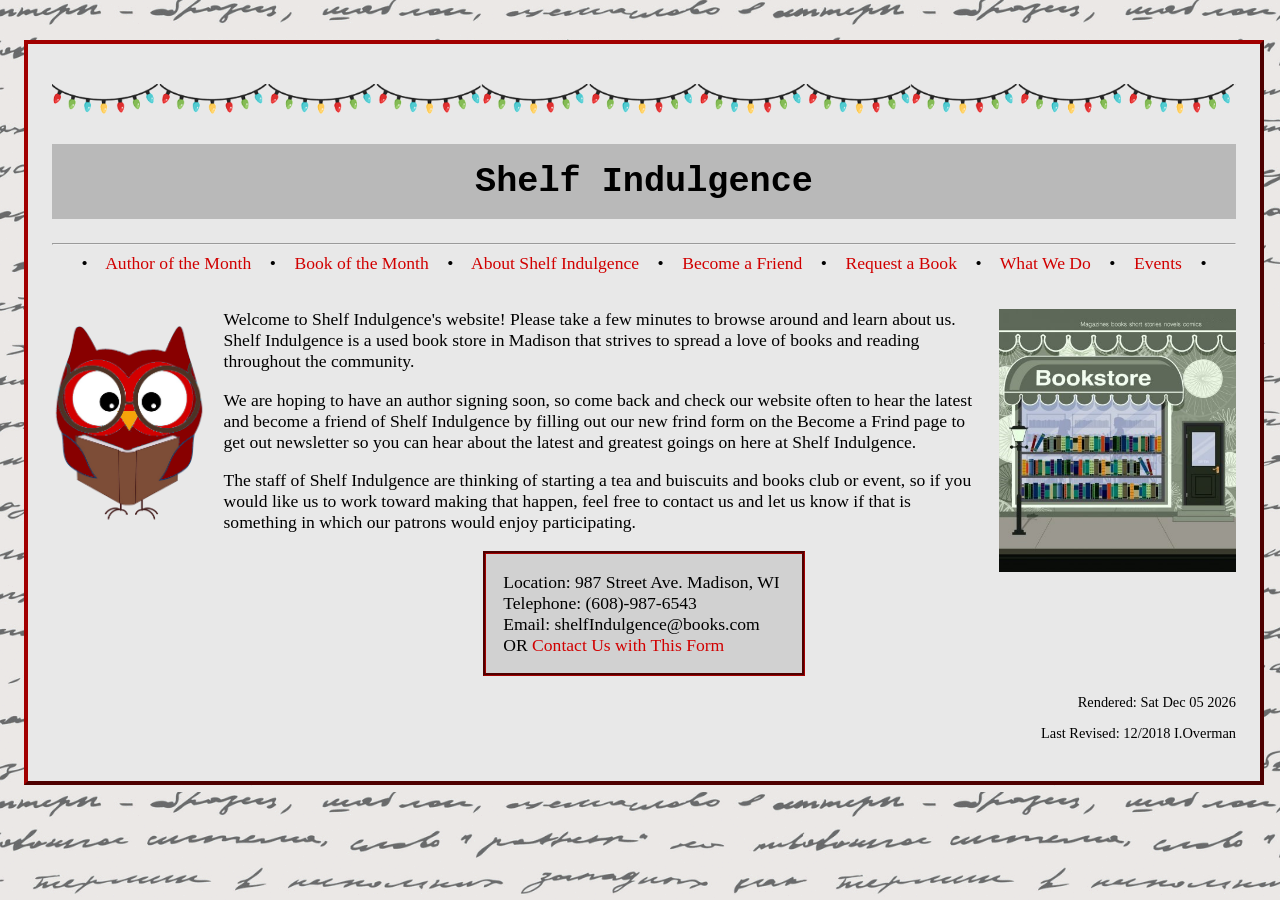
<file: project05Website/webPages/index.html>
<!DOCTYPE html>
<html>

<head>
 <!-- Author: Isabel Overman
 Date: 12/17/2018
 -->
 <title>Home Page</title>
 <meta charset="UTF-8" />
 <link href="../styleSheets/masterStyles.css"
       rel="stylesheet"
       type="text/css" />
 <link href="../styleSheets/index.css"
       rel="stylesheet"
       type="text/css" />
 <link href="../styleSheets/masterRWD.css"
       rel="stylesheet"
       type="text/css"  />

 <script src="../jsFiles/masterJavaScript.js"></script>

</head>

<body>

<div id="wrapper">
  <p id="topBanner">
    <script>displayTopBanner();</script>
  </p>

 <header>
    <h1>Shelf Indulgence</h1>
    <hr />
 </header>

 <section>

  <article id="navArticle">

    <nav id="topNav">
      <span class="lilSpace"></span>&bull;<span class="lilSpace"></span>
      <a href="featuredAuthor.html">Author of the Month</a>
      <span class="lilSpace"></span>&bull;<span class="lilSpace"></span>
      <a href="featuredBook.html">Book of the Month</a>
      <span class="lilSpace"></span>&bull;<span class="lilSpace"></span>
      <a href="about.html">About Shelf Indulgence</a>
      <span class="lilSpace"></span>&bull;<span class="lilSpace"></span>
      <a href="newFriend.html">Become a Friend</a>
      <span class="lilSpace"></span>&bull;<span class="lilSpace"></span>
      <a href="bookRequest.html">Request a Book</a>
      <span class="lilSpace"></span>&bull;<span class="lilSpace"></span>
      <a href="whatWeDo.html">What We Do</a>
      <span class="lilSpace"></span>&bull;<span class="lilSpace"></span>
      <a href="events.html">Events</a>
      <span class="lilSpace"></span>&bull;<span class="lilSpace"></span>
    </nav>
  </article>

  <img alt="blue owl with glasses reading"
       src="../images/redOwl.png"
       id="readingOwl">

  <img alt="drawn bookstore front"
       src="../images/bookstore.jpg"
       id="storeFront">

  <article id="welcomeParaph">
    <p>Welcome to Shelf Indulgence's website! Please take a few minutes to browse
    around and learn about us. Shelf Indulgence is a used book store in Madison
    that strives to spread a love of books and reading throughout the
    community.</p>
    <p>We are hoping to have an author signing soon, so come back and check our
    website often to hear the latest and become a friend of Shelf Indulgence by
    filling out our new frind form on the Become a Frind page to get out
    newsletter so you can hear about the latest and greatest goings on here at
    Shelf Indulgence.</p>
    <p>The staff of Shelf Indulgence are thinking of starting a tea and
    buiscuits and books club or event, so if you would like us to work toward
    making that happen, feel free to contact us and let us know if that is
    something in which our patrons would enjoy participating.</p>
  </article>


  <article id="contactInfo">
    Location: 987 Street Ave. Madison, WI<br />
    Telephone: (608)-987-6543<br />
    Email: shelfIndulgence@books.com<br />
    OR <a href="contactUs.html">Contact Us with This Form</a>
  </article>

 </section>

 <footer>
   <p class="revised">
     <script>dateRendered();</script>
   </p>
   <p class="revised">Last Revised: 12/2018 I.Overman</p>
 </footer>
</div>

</body>
</html>
</file>
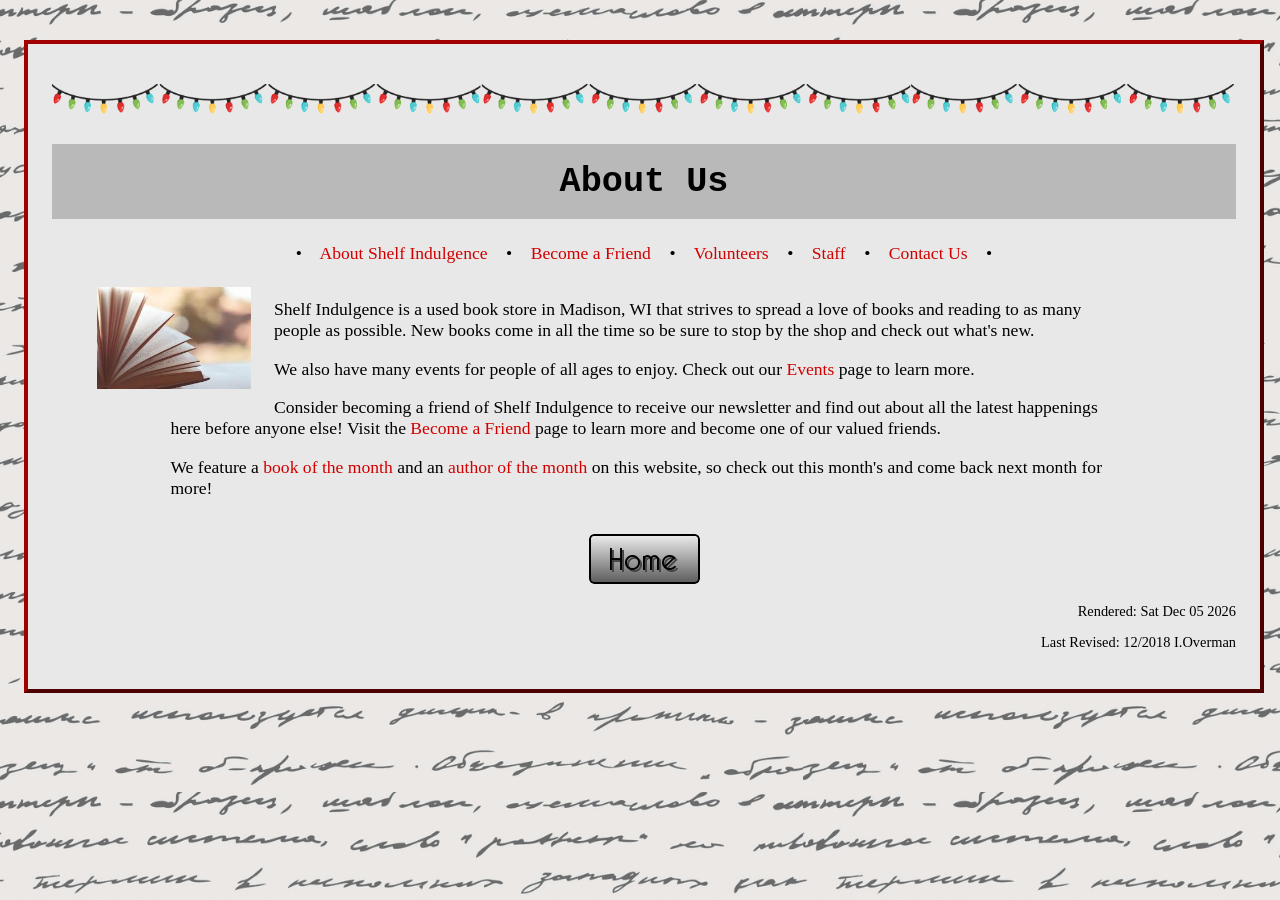
<file: project05Website/webPages/about.html>
<!DOCTYPE html>
<html>

<head>
 <!-- Author: Isabel Overman
 Date: 12/17/2018
 -->
 <title>About Us</title>
 <meta charset="UTF-8" />
 <link href="../styleSheets/masterStyles.css"
       rel="stylesheet"
       type="text/css" />
 <link href="../styleSheets/about.css"
       rel="stylesheet"
       type="text/css" />
 <link href="../styleSheets/masterRWD.css"
       rel="stylesheet"
       type="text/css"  />

 <script src="../jsFiles/masterJavaScript.js"></script>

</head>

<body>

<div id="wrapper">
  <p id="topBanner">
    <script>displayTopBanner();</script>
  </p>

 <header>
    <h1>About Us</h1>
 </header>

 <section>

  <article>
    <nav id="topNav">
      <span class="lilSpace"></span>&bull;<span class="lilSpace"></span>
      <a href="about.html">About Shelf Indulgence</a>
      <span class="lilSpace"></span>&bull;<span class="lilSpace"></span>
      <a href="newFriend.html">Become a Friend</a>
      <span class="lilSpace"></span>&bull;<span class="lilSpace"></span>
      <a href="volunteers.html">Volunteers</a>
      <span class="lilSpace"></span>&bull;<span class="lilSpace"></span>
      <a href="staff.html">Staff</a>
      <span class="lilSpace"></span>&bull;<span class="lilSpace"></span>
      <a href="contactUs.html">Contact Us</a>
      <span class="lilSpace"></span>&bull;<span class="lilSpace"></span>
    </nav>
  </article>

  <figure>
    <img alt="image of open book"
         src="../images/openBook.jpg">
  </figure>

  <article id="aboutParaph">
    <p>
    Shelf Indulgence is a used book store in Madison, WI that strives to spread
    a love of books and reading to as many people as possible. New books come in
    all the time so be sure to stop by the shop and check out what's new.
    </p>
    <p>
    We also have many events for people of all ages to enjoy. Check out our
    <a href="events.html" title="Go to Events Page">Events</a> page to learn
    more.
    </p>
    <p>
    Consider becoming a friend of Shelf Indulgence to receive our
    newsletter and find out about all the latest happenings here before anyone
    else! Visit the <a href="newFriend.html" title="Go to Become a Friend Page">
    Become a Friend</a> page to learn more and become one of our valued friends.
    </p>
    <p>
    We feature a <a href="featuredBook.html" title="Go to Book of the Month">book
    of the month</a> and an
    <a href="featuredAuthor.html" title="Go to Author of the Month">author of the
    month</a> on this website, so check out this month's and come back next
    month for more!
    </p>
  </article>

 </section>

 <footer>
   <a href="index.html">
     <img alt="black and white home button"
          src="../images/button_home.png"
          onmouseover="this.src='../images/button_home_shadow.png'"
          onmouseout="this.src='../images/button_home.png'" />
   </a>

   <p class="revised">
     <script>dateRendered();</script>
   </p>
   <p class="revised">Last Revised: 12/2018 I.Overman</p>
 </footer>
</div>

</body>
</html>
</file>
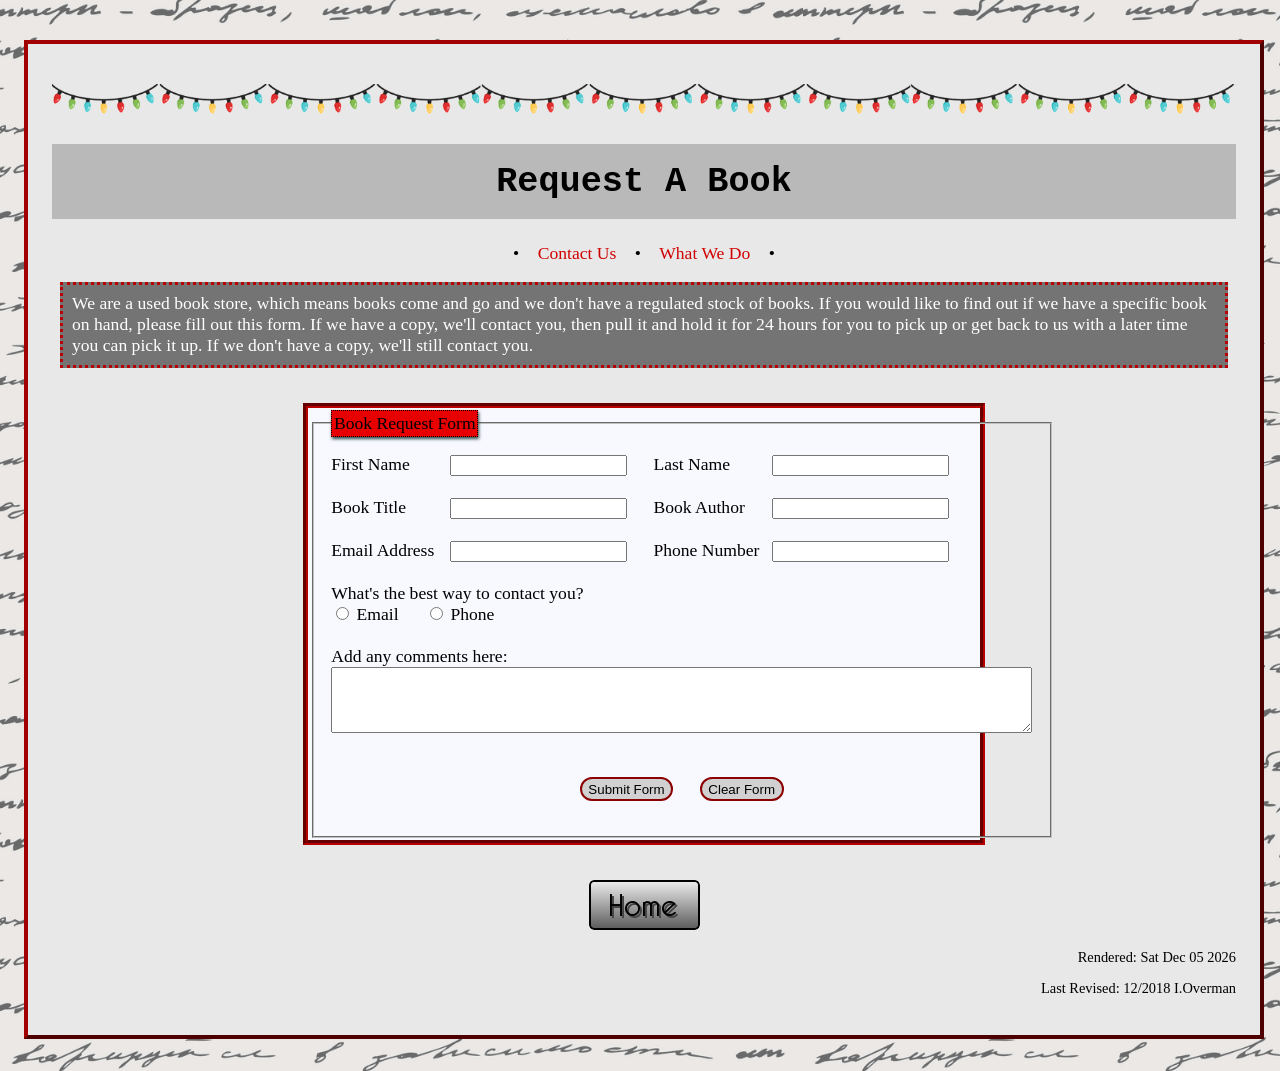
<file: project05Website/webPages/bookRequest.html>
<!DOCTYPE html>
<html>

<head>
 <!-- Author: Isabel Overman
Date: 12/17/2018
 -->
 <title>Request A Book</title>
 <meta charset="UTF-8" />
 <link href="../styleSheets/masterStyles.css"
       rel="stylesheet"
       type="text/css" />
 <link href="../styleSheets/bookRequest.css"
       rel="stylesheet"
       type="text/css" />
 <link href="../styleSheets/masterRWD.css"
       rel="stylesheet"
       type="text/css"  />

 <script src="../jsFiles/masterJavaScript.js"></script>

</head>

<body>

<div id="wrapper">
  <p id="topBanner">
    <script>displayTopBanner();</script>
  </p>

 <header>
    <h1>Request A Book</h1>
 </header>

 <section>

  <article>

    <nav id="topNav">
      <span class="lilSpace"></span>&bull;<span class="lilSpace"></span>
      <a href="contactUs.html">Contact Us</a>
      <span class="lilSpace"></span>&bull;<span class="lilSpace"></span>
      <a href="whatWeDo.html">What We Do</a>
      <span class="lilSpace"></span>&bull;<span class="lilSpace"></span>
    </nav>
  </article>

  <article id="instructions">
    We are a used book store, which means books come and go and we don't have a
    regulated stock of books. If you would like to find out if we have a
    specific book on hand, please fill out this form. If we have a copy, we'll
    contact you, then pull it and hold it for 24 hours for you to pick up or get
    back to us with a later time you can pick it up. If we don't have a copy,
    we'll still contact you.
  </article>

  <article>
      <!--FORM STARTS HERE -->
      <form action="http://itins3.madisoncollege.edu/echo.php"
            method="post"
            name="contactUsForm"
            id="contactUsForm">
      <fieldset>
        <legend>Book Request Form</legend>
        <!--FIRST NAME -->
        <label for="firstName" class="setWidth">First Name</label>
        <input type="text" name="firstName" id="firstName"
               required="required" />
        &emsp;
        <!--LAST NAME -->
        <label for="lastName" class="setWidth">Last Name</label>
        <input type="text" name="lastName" id="lastName"
               required="required" />
        <br /><br />
        <!--BOOK TITLE -->
        <label for="bookTitle" class="setWidth">Book Title</label>
        <input type="text" name="bookTitle" id="bookTitle"
               required="required" />
        &emsp;
        <!--BOOK AUTHOR -->
        <label for="bookAuthor" class="setWidth">Book Author</label>
        <input type="text" name="bookAuthor" id="bookAuthor"
               required="required" />
        <br /><br />
        <!--EMAIL -->
        <label for="emailAddress" class="setWidth">Email Address</label>
        <input type="text" name="emailAddress" id="emailAddress">
        &emsp;
        <!--PHONE -->
        <label for="phoneNumber" class="setWidth">Phone Number</label>
        <input type="text" name="phoneNumber" id="phoneNumber"
               required="required" />
        <br /><br />
        <!--BEST WAY TO CONTACT YOU -->
        <label for="bestContact">What's the best way to contact you?</label>
        <br />
        <input type="radio" name="bestContact" value="email"
               id="bestContactEmail" required="required" />
        <label for="bestContactEmail" id="bestContactEmail">Email</label>
        &emsp;
        <input type="radio" name="bestContact" value="phone"
               id="bestContactPhone"required="required" />
        <label for="bestContactPhone" id="bestContactPhone">Phone</label>
        <br /><br />
        <!--COMMENT BOX -->
        <label for="commentBox">Add any comments here:</label>
        <br />
        <textarea name="commentBox" id="commentBox" rows="4" cols="85"
                  maxlength="1500"></textarea>
        <br /><br />
        <!--SUBMIT BUTTONS -->
        <p id="buttonsParaph">
          <input type="submit" value="Submit Form" class="submitButton" />
          &nbsp;&nbsp;&nbsp;&nbsp;
          <input type="reset" value="Clear Form" class="submitButton" />
        </p>
      </fieldset>
    </form>
    <!--END OF FORM -->

  </article>

 </section>

 <footer>
   <a href="index.html">
     <img alt="black and white home button"
          src="../images/button_home.png"
          onmouseover="this.src='../images/button_home_shadow.png'"
          onmouseout="this.src='../images/button_home.png'" /></a>

   <p class="revised">
     <script>dateRendered();</script>
   </p>
   <p class="revised">Last Revised: 12/2018 I.Overman</p>
 </footer>
</div>

</body>
</html>
</file>
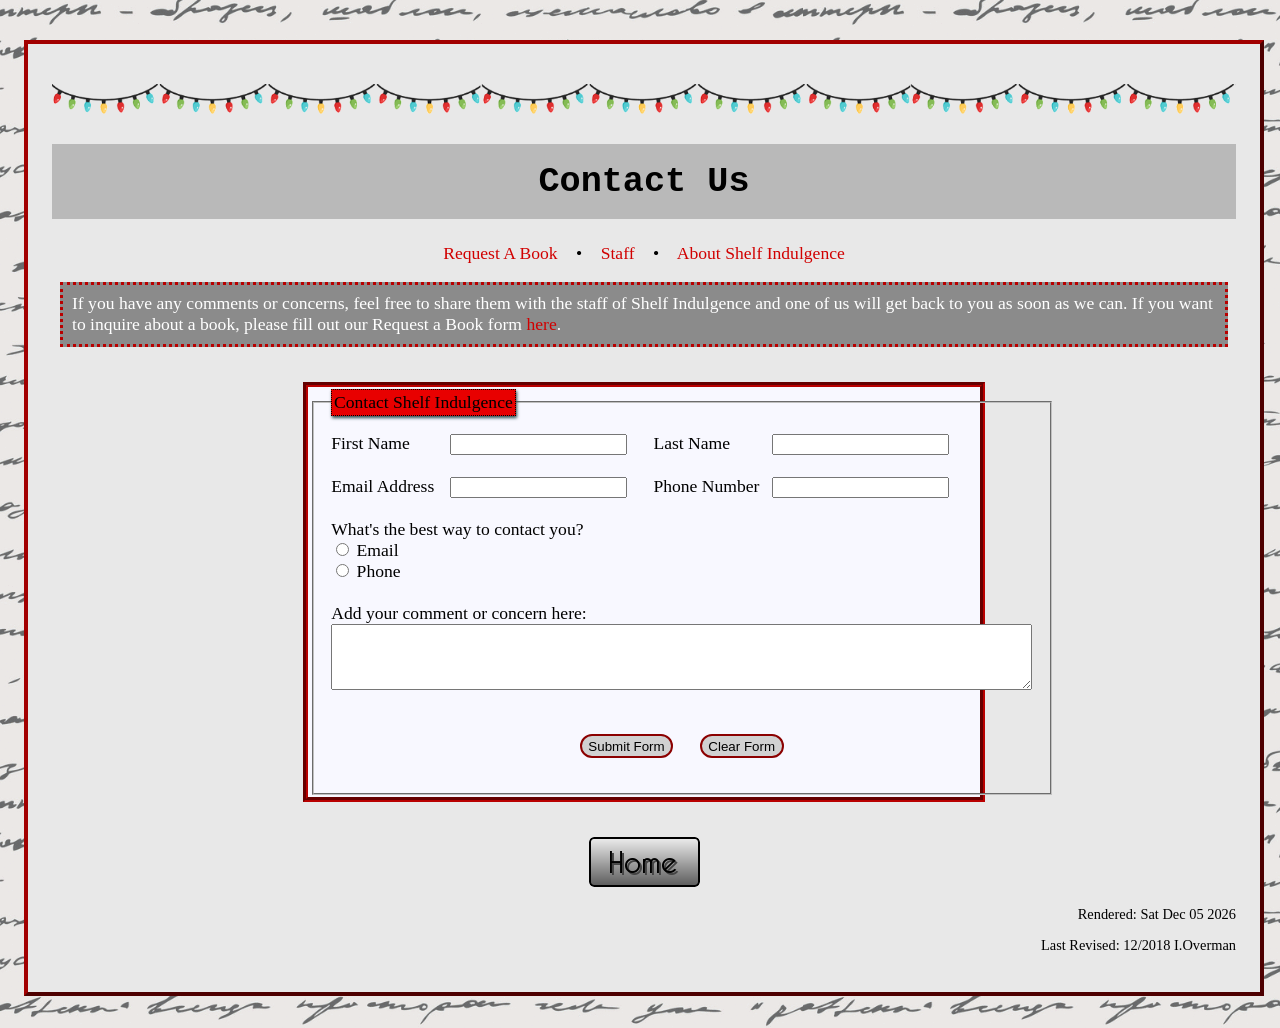
<file: project05Website/webPages/contactUs.html>
<!DOCTYPE html>
<html>

<head>
 <!-- Author: Isabel Overman
 Date: 12/13/2018
 -->
 <title>Contact Us</title>
 <meta charset="UTF-8" />
 <link href="../styleSheets/masterStyles.css"
       rel="stylesheet"
       type="text/css" />
 <link href="../styleSheets/contactUs.css"
       rel="stylesheet"
       type="text/css" />
 <link href="../styleSheets/masterRWD.css"
       rel="stylesheet"
       type="text/css"  />

 <script src="../jsFiles/masterJavaScript.js"></script>

</head>

<body>

<div id="wrapper">
  <p id="topBanner">
    <script>displayTopBanner();</script>
  </p>

 <header>
    <h1>Contact Us</h1>
 </header>

 <section>

  <article>

    <nav id="topNav">
      <a href="bookRequest.html">Request A Book</a>
      <span class="lilSpace"></span>&bull;<span class="lilSpace"></span>
      <a href="staff.html">Staff</a>
      <span class="lilSpace"></span>&bull;<span class="lilSpace"></span>
      <a href="about.html">About Shelf Indulgence</a>
    </nav>
  </article>

  <article id="instructions">
    If you have any comments or concerns, feel free to share them with the staff
    of Shelf Indulgence and one of us will get back to you as soon as we can. If
    you want to inquire about a book, please fill out our Request a Book form
    <a href="bookRequest.html" title="Go to Book Request Form">here</a>.
  </article>

  <article>
    <!--FORM STARTS HERE -->
      <form action="http://itins3.madisoncollege.edu/echo.php"
            method="post"
            name="contactUsForm"
            id="contactUsForm">
      <fieldset>
        <legend>Contact Shelf Indulgence</legend>
        <!--FIRST NAME -->
        <label for="firstName" class="setWidth">First Name</label>
        <input type="text" name="firstName" id="firstName" required="required" />
        &emsp;
        <!--LAST NAME -->
        <label for="lastName" class="setWidth">Last Name</label>
        <input type="text" name="lastName" id="lastName" required="required" />
        <br /><br />
        <!--EMAIL -->
        <label for="emailAddress" class="setWidth">Email Address</label>
        <input type="text" name="emailAddress" id="emailAddress" required="required" />
        &emsp;
        <!--PHONE -->
        <label for="phoneNumber" class="setWidth">Phone Number</label>
        <input type="text" name="phoneNumber" id="phoneNumber" required="required" />
        <br /><br />
        <!--BEST WAY TO CONTACT YOU -->
        <label for="bestContact">What's the best way to contact you?</label>
        <br />
        <input type="radio" name="bestContact" value="email"
               id="bestContactEmail" required="required" />
        <label for="bestContactEmail" id="bestContactEmail">Email</label>
        <span class="fullText">&emsp;</span><span class="shortText"><br /></span>
        <input type="radio" name="bestContact" value="phone"
               id="bestContactPhone" required="required" />
        <label for="bestContactPhone" id="bestContactPhone">Phone</label>
        <br /><br />
        <!--COMMENT BOX -->
        <label for="commentBox">Add your comment or concern here:</label>
        <br />
        <textarea name="commentBox" id="commentBox" rows="4" cols="85"
                  maxlength="1500"></textarea>
        <br /><br />
        <!--SUBMIT BUTTONS -->
        <p id="buttonsParaph">
          <input type="submit" value="Submit Form" class="submitButton" />
          &nbsp;&nbsp;&nbsp;&nbsp;
          <input type="reset" value="Clear Form" class="submitButton" />
        </p>
      </fieldset>
    </form>
    <!--END OF FORM -->
  </article>

 </section>

 <footer>
   <a href="index.html">
     <img alt="black and white home button"
          src="../images/button_home.png"
          class="buttonClass"
          onmouseover="this.src='../images/button_home_shadow.png'"
          onmouseout="this.src='../images/button_home.png'" /></a>

   <p class="revised">
     <script>dateRendered();</script>
   </p>
   <p class="revised">Last Revised: 12/2018 I.Overman</p>
 </footer>
</div>

</body>
</html>
</file>
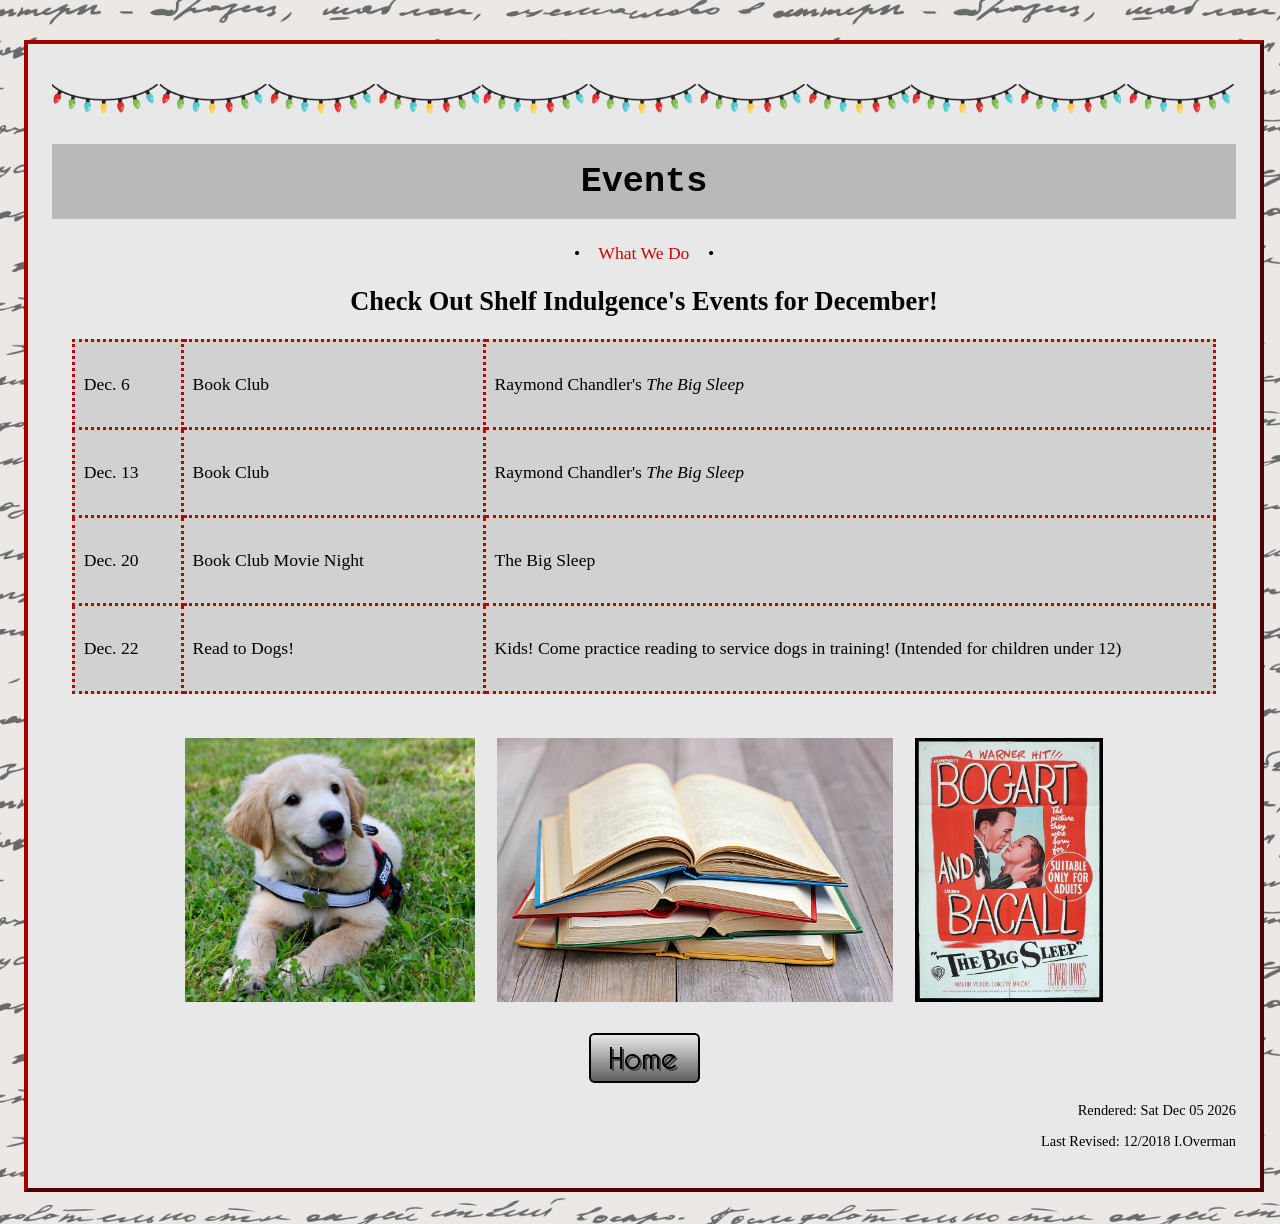
<file: project05Website/webPages/events.html>
<!DOCTYPE html>
<html>

<head>
 <!-- Author: Isabel Overman
 Date: 12/12/2018
 -->
 <title>Events</title>
 <meta charset="UTF-8" />
 <link href="../styleSheets/masterStyles.css"
       rel="stylesheet"
       type="text/css" />
 <link href="../styleSheets/events.css"
       rel="stylesheet"
       type="text/css" />
 <link href="../styleSheets/masterRWD.css"
       rel="stylesheet"
       type="text/css"  />

 <script src="../jsFiles/masterJavaScript.js"></script>

</head>

<body>

<div id="wrapper">
  <p id="topBanner">
    <script>displayTopBanner();</script>
  </p>

 <header>
    <h1>Events</h1>
 </header>

 <section>

  <article id="bottomNav">
    <span class="lilSpace"></span>&bull;<span class="lilSpace"></span>
    <a href="whatWeDo.html">What We Do</a>
    <span class="lilSpace"></span>&bull;<span class="lilSpace"></span>
  </article>

  <h2>Check Out Shelf Indulgence's Events for December!</h2>

  <article>
    <table>
      <tr id="row1" class="row">
        <td id="cell1">Dec. 6</td>
        <td id="cell2">Book Club</td>
        <td id="cell3">Raymond Chandler's <i>The Big Sleep</i></td>
      </tr>

      <tr id="row2" class="row">
        <td>Dec. 13</td>
        <td>Book Club</td>
        <td>Raymond Chandler's <i>The Big Sleep</i></td>
      </tr>

      <tr id="row3" class="row">
        <td>Dec. 20</td>
        <td>Book Club Movie Night</td>
        <td>The Big Sleep</td>
      </tr>

      <tr class="row">
        <td>Dec. 22</td>
        <td>Read to Dogs!</td>
        <td>
          Kids! Come practice reading to service dogs in training! (Intended
          for children under 12)
        </td>
      </tr>
    </table>
  </article>

  <figure>
    <img alt="image of service dog in training"
         src="../images/trainingDog.jpg" />
    <img alt="stack of open books"
         src="../images/stackOfOpenBooks.jpg" />
    <img alt="The Big Sleep movie poster"
         src="../images/theBigSleepPoster.jpg" />
  </figure>



 </section>

 <footer>
   <a href="index.html">
     <img alt="black and white home button"
          src="../images/button_home.png"
          onmouseover="this.src='../images/button_home_shadow.png'"
          onmouseout="this.src='../images/button_home.png'" /></a>

   <p class="revised">
     <script>dateRendered();</script>
   </p>
   <p class="revised">Last Revised: 12/2018 I.Overman</p>
 </footer>
</div>

</body>
</html>
</file>
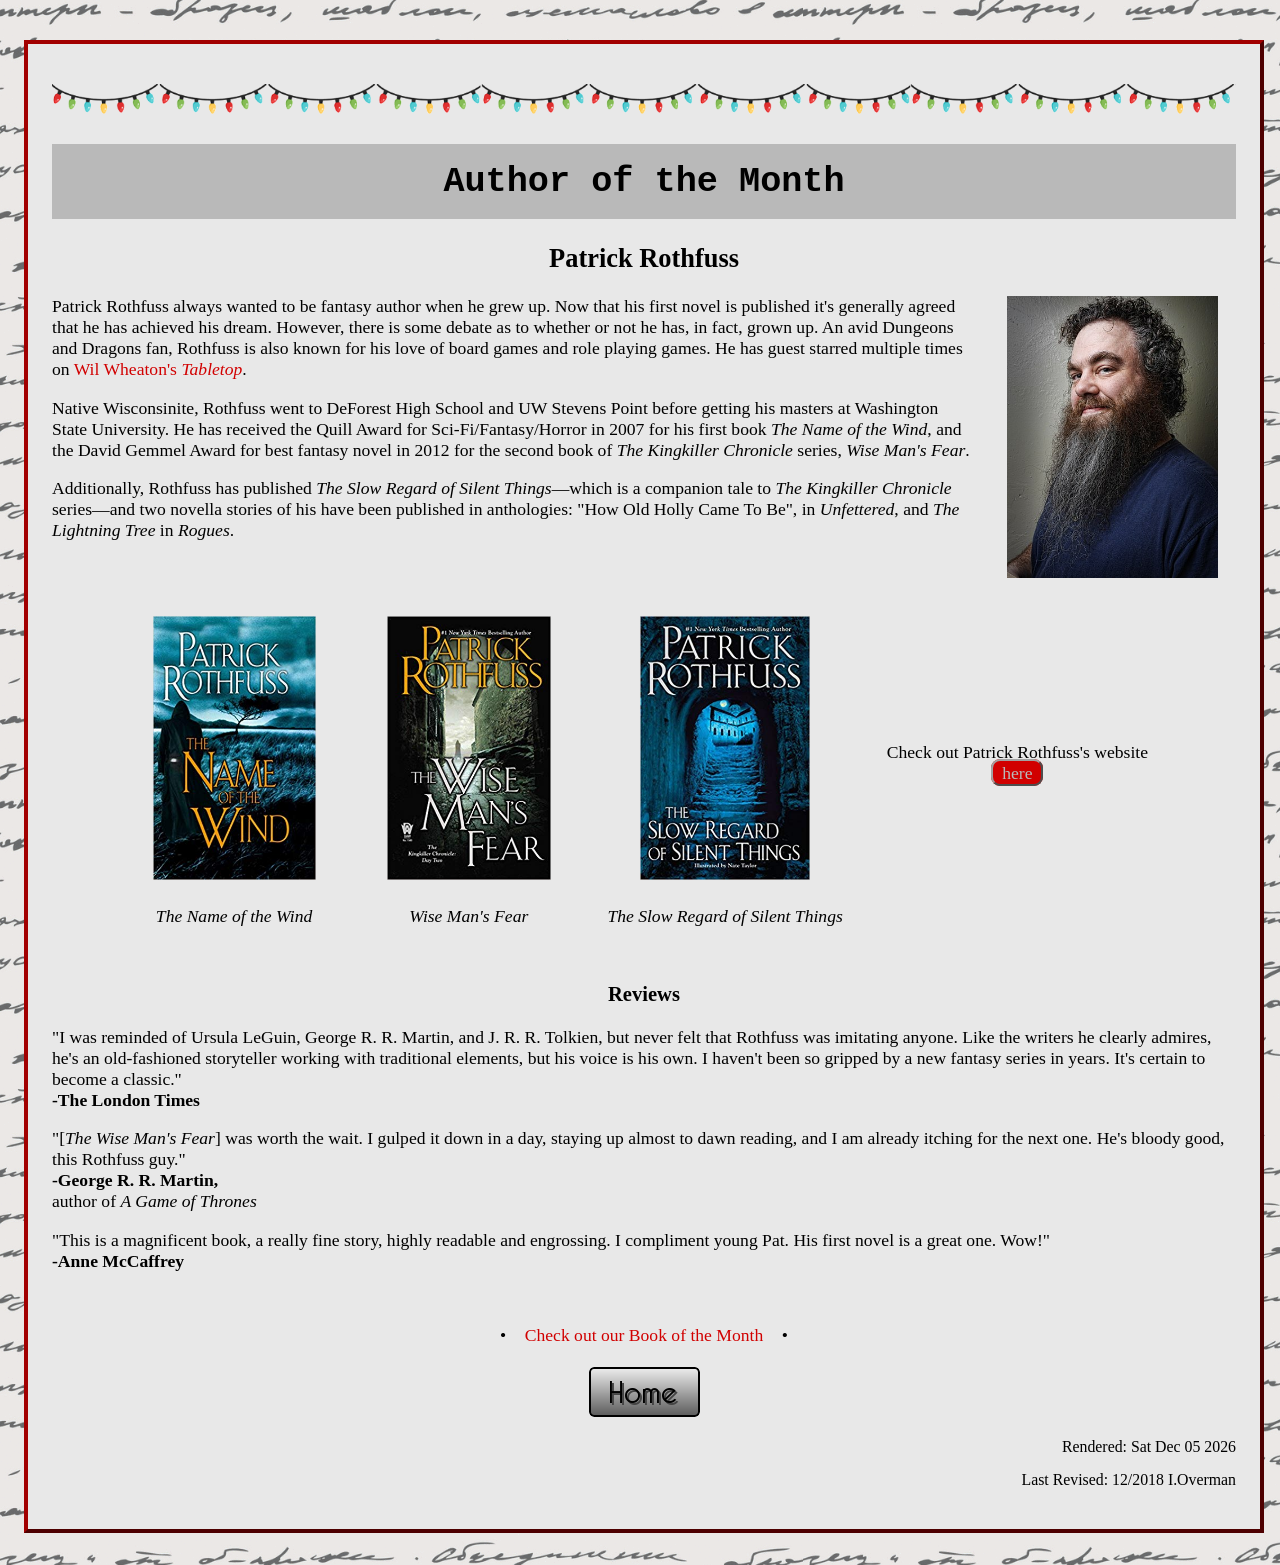
<file: project05Website/webPages/featuredAuthor.html>
<!DOCTYPE html>
<html>

<head>
 <!-- Author: Isabel Overman
 Date: 12/17/2018
 -->
 <title>Featured Author</title>
 <meta charset="UTF-8" />
 <link href="../styleSheets/masterStyles.css"
       rel="stylesheet"
       type="text/css" />
 <link href="../styleSheets/featuredAuthor.css"
       rel="stylesheet"
       type="text/css" />
 <link href="../styleSheets/masterRWD.css"
       rel="stylesheet"
       type="text/css"  />

 <script src="../jsFiles/masterJavaScript.js"></script>

</head>

<body>

<div id="wrapper">
  <p id="topBanner">
    <script>displayTopBanner();</script>
  </p>

 <header>
    <h1>Author of the Month</h1>
 </header>

 <section>
  <h2>Patrick Rothfuss</h2>

  <article>
    <img alt="author Patrick Rothfuss"
         src="../images/patrickRothfuss.jpg"
         id="authorImage" />
    <p id="authorBio">
      Patrick Rothfuss always wanted to be fantasy author when he grew up.
      Now that his first novel is published it's generally agreed that he has
      achieved his dream. However, there is some debate as to whether or not
      he has, in fact, grown up. An avid Dungeons and Dragons fan, Rothfuss is
      also known for his love of board games and role playing games. He has guest
      starred multiple times on
      <a href="https://www.youtube.com/playlist?list=PL7atuZxmT956cWFGxqSyRdn6GWhBxiAwE"
         target="elsewhere">Wil Wheaton's <i>Tabletop</i></a>.
    </p>
    <p>
      Native Wisconsinite, Rothfuss went to DeForest High School and UW Stevens
      Point before getting his masters at Washington State University. He has
      received the Quill Award for Sci-Fi/Fantasy/Horror in 2007 for his first
      book <i>The Name of the Wind</i>, and the David Gemmel Award for
      best fantasy novel in 2012 for the second book of <i>The Kingkiller
      Chronicle</i> series, <i>Wise Man's Fear</i>.
    </p>
    <p>
      Additionally, Rothfuss has published <i>The Slow Regard of Silent
      Things</i>&mdash;which is a companion tale to <i>The Kingkiller Chronicle</i>
      series&mdash;and two novella stories of his have been published in
      anthologies: "How Old Holly Came To Be", in <i>Unfettered</i>, and
      <i>The Lightning Tree</i> in <i>Rogues</i>.
    </p>
  </article>

  <table id="booksTable">
    <tr>
      <td>
        <img alt="cover of The Name of the Wind"
             src="../images/nameOfTheWind.jpg"
             id="nameOfTheWindImage" />
      </td>
      <td>
        <img alt="cover of Wise Man's Fear"
             src="../images/wiseMansFear.jpg"
             id="wiseMansFearImage" />
      </td>
      <td>
        <img alt="cover of The Slow Regard of Silent Things"
             src="../images/slowRegardOfSilentThings.jpg"
             id="slowRegardImage" />
      </td>
      <td rowspan="2">
        <p id="extraLinks">
          Check out Patrick Rothfuss's website<br />
          <a href="https://www.patrickrothfuss.com/content/index.asp"
             target="something"
             title="Go To Partrick Rothfuss's Website"
             id="authorWebsite">here</a>
        </p>
      </td>
    </tr>

    <tr>
      <td>
         <figcaption id="windFigcaption">
           <i>The Name of the Wind</i>
         </figcaption>
      </td>
      <td>
         <figcaption id="fearFigcaption">
           <i>Wise Man's Fear</i>
         </figcaption>
      </td>
      <td>
         <figcaption id="silentFigCaption">
           <i>The Slow Regard of Silent Things</i>
         </figcaption>
      </td>
    </tr>
  </table>

  <article id="reviews">
    <h3>Reviews</h3>
    <p>
      "I was reminded of Ursula LeGuin, George R. R. Martin, and J. R. R.
      Tolkien, but never felt that Rothfuss was imitating anyone. Like the
      writers he clearly admires, he's an old-fashioned storyteller working with
      traditional elements, but his voice is his own. I haven't been so gripped
      by a new fantasy series in years. It's certain to become a classic."
      <br /><b>-The London Times</b>
    </p>
    <p>
      "[<i>The Wise Man's Fear</i>] was worth the wait. I gulped it down in a day,
      staying up almost to dawn reading, and I am already itching for the next
      one. He's bloody good, this Rothfuss guy."
      <br /><b>-George R. R. Martin,</b>
      <br />author of <i>A Game of Thrones</i>
    </p>
    <p>
      "This is a magnificent book, a really fine story, highly readable and
      engrossing. I compliment young Pat. His first novel is a great one. Wow!"
      <br /><b>-Anne McCaffrey</b>
    </p>
  </article>
 </section>

 <footer>
  <span class="lilSpace"></span>&bull;<span class="lilSpace"></span>
  <a href="featuredBook.html">Check out our Book of the Month</a>
  <span class="lilSpace"></span>&bull;<span class="lilSpace"></span>
  <br /><br />
   <a href="index.html" id="homebutton">
     <img alt="black and white home button"
          src="../images/button_home.png"
          class="buttonClass"
          onmouseover="this.src='../images/button_home_shadow.png'"
          onmouseout="this.src='../images/button_home.png'" /></a>

   <p class="revised">
     <script>dateRendered();</script>
   </p>
   <p class="revised">Last Revised: 12/2018 I.Overman</p>
 </footer>
</div>

</body>
</html>
</file>
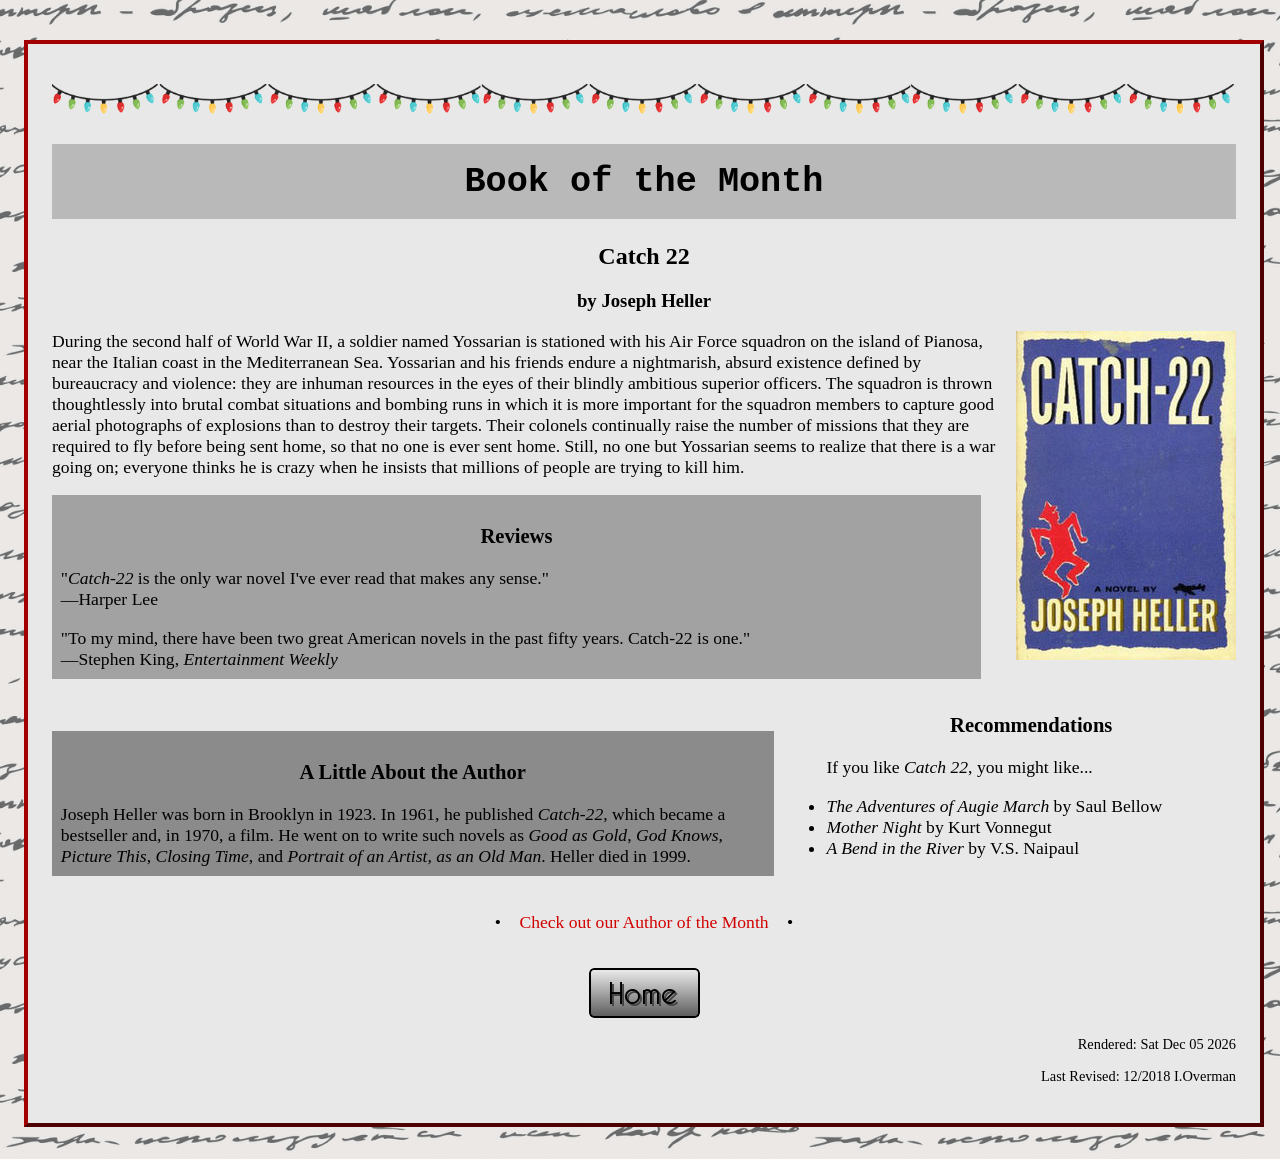
<file: project05Website/webPages/featuredBook.html>
<!DOCTYPE html>
<html>

<head>
 <!-- Author: Isabel Overman
 Date: 12/12/2018
 -->
 <title>Featured Book</title>
 <meta charset="UTF-8" />
 <link href="../styleSheets/masterStyles.css"
       rel="stylesheet"
       type="text/css" />
 <link href="../styleSheets/featuredBook.css"
       rel="stylesheet"
       type="text/css" />
 <link href="../styleSheets/masterRWD.css"
       rel="stylesheet"
       type="text/css"  />

 <script src="../jsFiles/masterJavaScript.js"></script>

</head>

<body>

<div id="wrapper">
  <p id="topBanner">
    <script>displayTopBanner();</script>
  </p>

 <header>
    <h1>Book of the Month</h1>
    <h2>Catch 22</h2>
    <h3>by Joseph Heller</h3>
 </header>

 <section>
  <img alt="cover of Catch 22"
       src="../images/catch22.jpg"
       id="bookCover" />

  <article id="summary">
    During the second half of World War II, a soldier named Yossarian is
    stationed with his Air Force squadron on the island of Pianosa, near the
    Italian coast in the Mediterranean Sea. Yossarian and his friends endure a
    nightmarish, absurd existence defined by bureaucracy and violence: they are
    inhuman resources in the eyes of their blindly ambitious superior officers.
    The squadron is thrown thoughtlessly into brutal combat situations and
    bombing runs in which it is more important for the squadron members to
    capture good aerial photographs of explosions than to destroy their targets.
    Their colonels continually raise the number of missions that they are
    required to fly before being sent home, so that no one is ever sent home.
    Still, no one but Yossarian seems to realize that there is a war going on;
    everyone thinks he is crazy when he insists that millions of people are
    trying to kill him.
  </article>

  <article id="reviews">
    <h3>Reviews</h3>

    <p>
      "<i>Catch-22</i> is the only war novel I've ever read that makes any sense."
      <br />&mdash;Harper Lee
    </p>
      "To my mind, there have been two great American novels in the past fifty
      years. Catch-22 is one."
      <br />&mdash;Stephen King, <i>Entertainment Weekly</i>
  </article>

  <article id="aboutAuthor">
    <h3>A Little About the Author</h3>

    Joseph Heller was born in Brooklyn in 1923. In 1961, he published <i>Catch-22</i>,
    which became a bestseller and, in 1970, a film. He went on to write such
    novels as <i>Good as Gold</i>, <i>God Knows</i>, <i>Picture This</i>,
    <i>Closing Time</i>, and <i>Portrait of an Artist, as an Old Man</i>.
    Heller died in 1999.
  </article>

  <article id="recommendations">
    <h3>Recommendations</h3>
    If you like <i>Catch 22</i>, you might like...
    <ul>
      <li><i>The Adventures of Augie March</i> by Saul Bellow</li>
      <li><i>Mother Night</i> by Kurt Vonnegut</li>
      <li><i>A Bend in the River</i> by V.S. Naipaul</li>
    </ul>
  </article>

  <article id="bottomNav">
    <span class="lilSpace"></span>&bull;<span class="lilSpace"></span>
    <a href="featuredAuthor.html">Check out our Author of the Month</a>
    <span class="lilSpace"></span>&bull;<span class="lilSpace"></span>
  </article>

 </section>

 <footer>
   <a href="index.html">
     <img alt="black and white home button"
          src="../images/button_home.png"
          class="buttonClass"
          onmouseover="this.src='../images/button_home_shadow.png'"
          onmouseout="this.src='../images/button_home.png'" /></a>

   <p class="revised">
     <script>dateRendered();</script>
   </p>
   <p class="revised">Last Revised: 12/2018 I.Overman</p>
 </footer>
</div>

</body>
</html>
</file>
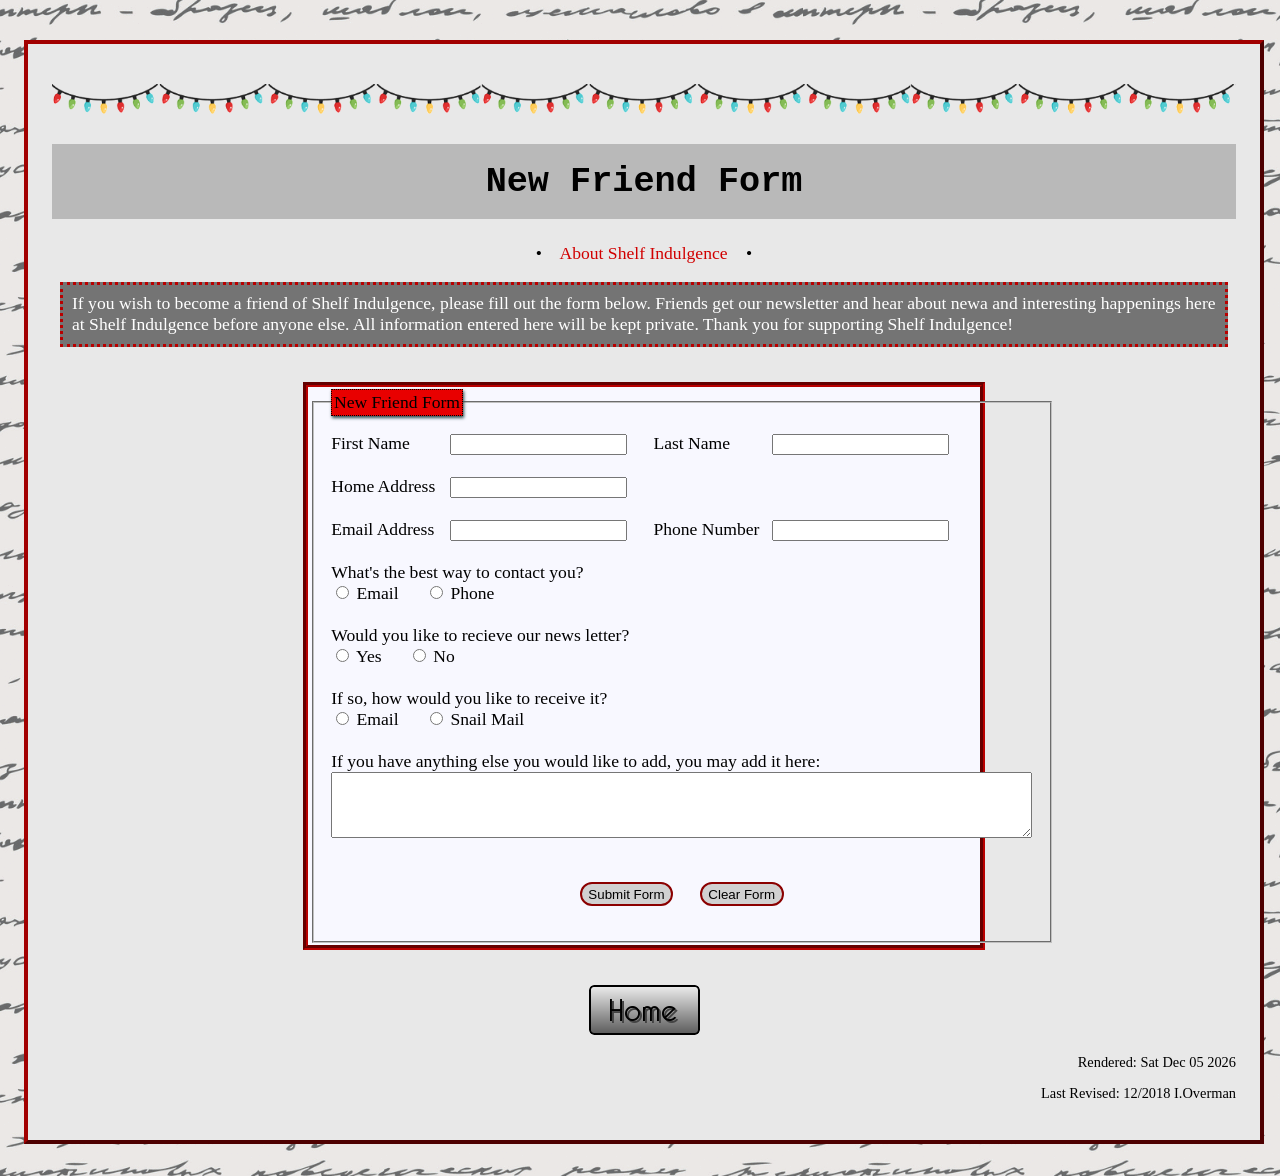
<file: project05Website/webPages/newFriend.html>
<!DOCTYPE html>
<html>

<head>
 <!-- Author: Isabel Overman
 Date: 12/13/2018
 -->
 <title>New Friend</title>
 <meta charset="UTF-8" />
 <link href="../styleSheets/masterStyles.css"
       rel="stylesheet"
       type="text/css" />
 <link href="../styleSheets/newFriend.css"
       rel="stylesheet"
       type="text/css" />
 <link href="../styleSheets/masterRWD.css"
       rel="stylesheet"
       type="text/css"  />

 <script src="../jsFiles/masterJavaScript.js"></script>

</head>

<body>

<div id="wrapper">
  <p id="topBanner">
    <script>displayTopBanner();</script>
  </p>

 <header>
    <h1>New Friend Form</h1>
 </header>

 <section>

  <article>

    <nav id="topNav">
      <span class="lilSpace"></span>&bull;<span class="lilSpace"></span>
      <a href="about.html">About Shelf Indulgence</a>
      <span class="lilSpace"></span>&bull;<span class="lilSpace"></span>
    </nav>
  </article>

  <article id="instructions">
    If you wish to become a friend of Shelf Indulgence, please fill out the form
    below. Friends get our newsletter and hear about newa and interesting
    happenings here at Shelf Indulgence before anyone else. All information
    entered here will be kept private. Thank you for supporting Shelf Indulgence!
  </article>

  <article>
    <!--FORM STARTS HERE -->
      <form action="http://itins3.madisoncollege.edu/echo.php"
            method="post"
            name="newFriendForm"
            id="newFrindForm">
      <fieldset>
        <legend>New Friend Form</legend>
        <!--FIRST NAME -->
        <label for="firstName" class="setWidth">First Name</label>
        <input type="text" name="firstName" id="firstName"
               required="required" />
        &emsp;
        <!--LAST NAME -->
        <label for="lastName" class="setWidth">Last Name</label>
        <input type="text" name="lastName" id="lastName"
               required="required" />
        <br /><br />
        <!--HOME ADDRESS -->
        <label for="homeAddress" class="setWidth">Home Address</label>
        <input type="text" name="homeAddress" id="homeAddress"
               required="required" />
        <br /><br />
        <!--EMAIL -->
        <label for="emailAddress" class="setWidth">Email Address</label>
        <input type="text" name="emailAddress" id="emailAddress"
               required="required" />
        &emsp;
        <!--PHONE -->
        <label for="phoneNumber" class="setWidth">Phone Number</label>
        <input type="text" name="phoneNumber" id="phoneNumber"
               required="required" />
        <br /><br />
        <!--BEST WAY TO CONTACT YOU -->
        <label for="bestContact">What's the best way to contact you?</label>
        <br />
        <input type="radio" name="bestContact" value="email"
               id="bestContactEmail" required="required" />
        <label for="bestContactEmail" id="bestContactEmail">Email</label>
        &emsp;
        <input type="radio" name="bestContact" value="phone"
               id="bestContactPhone" required="required" />
        <label for="bestContactPhone" id="bestContactPhone">Phone</label>
        <br /><br />
        <!--NEWS LETTER -->
        <label for="newsLetter">Would you like to recieve our news letter?</label>
        <br />
        <input type="radio" name="newsLetter" value="yes"
               id="newsLetterYes" required="required" />
        <label for="newsLetterYes" id="newsLetterYes">Yes</label>
        &emsp;
        <input type="radio" name="newsLetter" value="no"
               id="newsLetterNo" required="required" />
        <label for="newsLetterNo" id="newsLetterNo">No</label>
        <br /><br />
        <!--SEND NEWS LETTER -->
        <label for="sendNewsLetter">If so, how would you like to receive it?</label>
        <br />
        <input type="radio" name="sendNewsLetter" value="email"
               id="sendNewsLetter" required="required" />
        <label for="sendNewsLetterEmail" id="sendNewsLetterEmail">Email</label>
        &emsp;
        <input type="radio" name="sendNewsLetter" value="snailMail"
               id="sendNewsLetter" required="required" />
        <label for="sendNewsLetterSnailMail" id="sendNewsLetterSnailMail">Snail Mail</label>
        <br /><br />
        <!--COMMENT BOX -->
        <label for="commentBox">If you have anything else you would like to add,
            you may add it here:</label>
        <br />
        <textarea name="commentBox" id="commentBox" rows="4" cols="85"
                  maxlength="1500"></textarea>
        <br /><br />
        <!--SUBMIT BUTTONS -->
        <p id="buttonsParaph">
          <input type="submit" value="Submit Form" class="submitButton" />
          &nbsp;&nbsp;&nbsp;&nbsp;
          <input type="reset" value="Clear Form" class="submitButton"/>
        </p>
        <!-- -->
      </fieldset>
    </form>
    <!--END OF FORM -->
  </article>

 </section>

 <footer>
   <a href="index.html">
     <img alt="black and white home button"
          src="../images/button_home.png"
          onmouseover="this.src='../images/button_home_shadow.png'"
          onmouseout="this.src='../images/button_home.png'" /></a>

   <p class="revised">
     <script>dateRendered();</script>
   </p>
   <p class="revised">Last Revised: 12/2018 I.Overman</p>
 </footer>
</div>

</body>
</html>
</file>
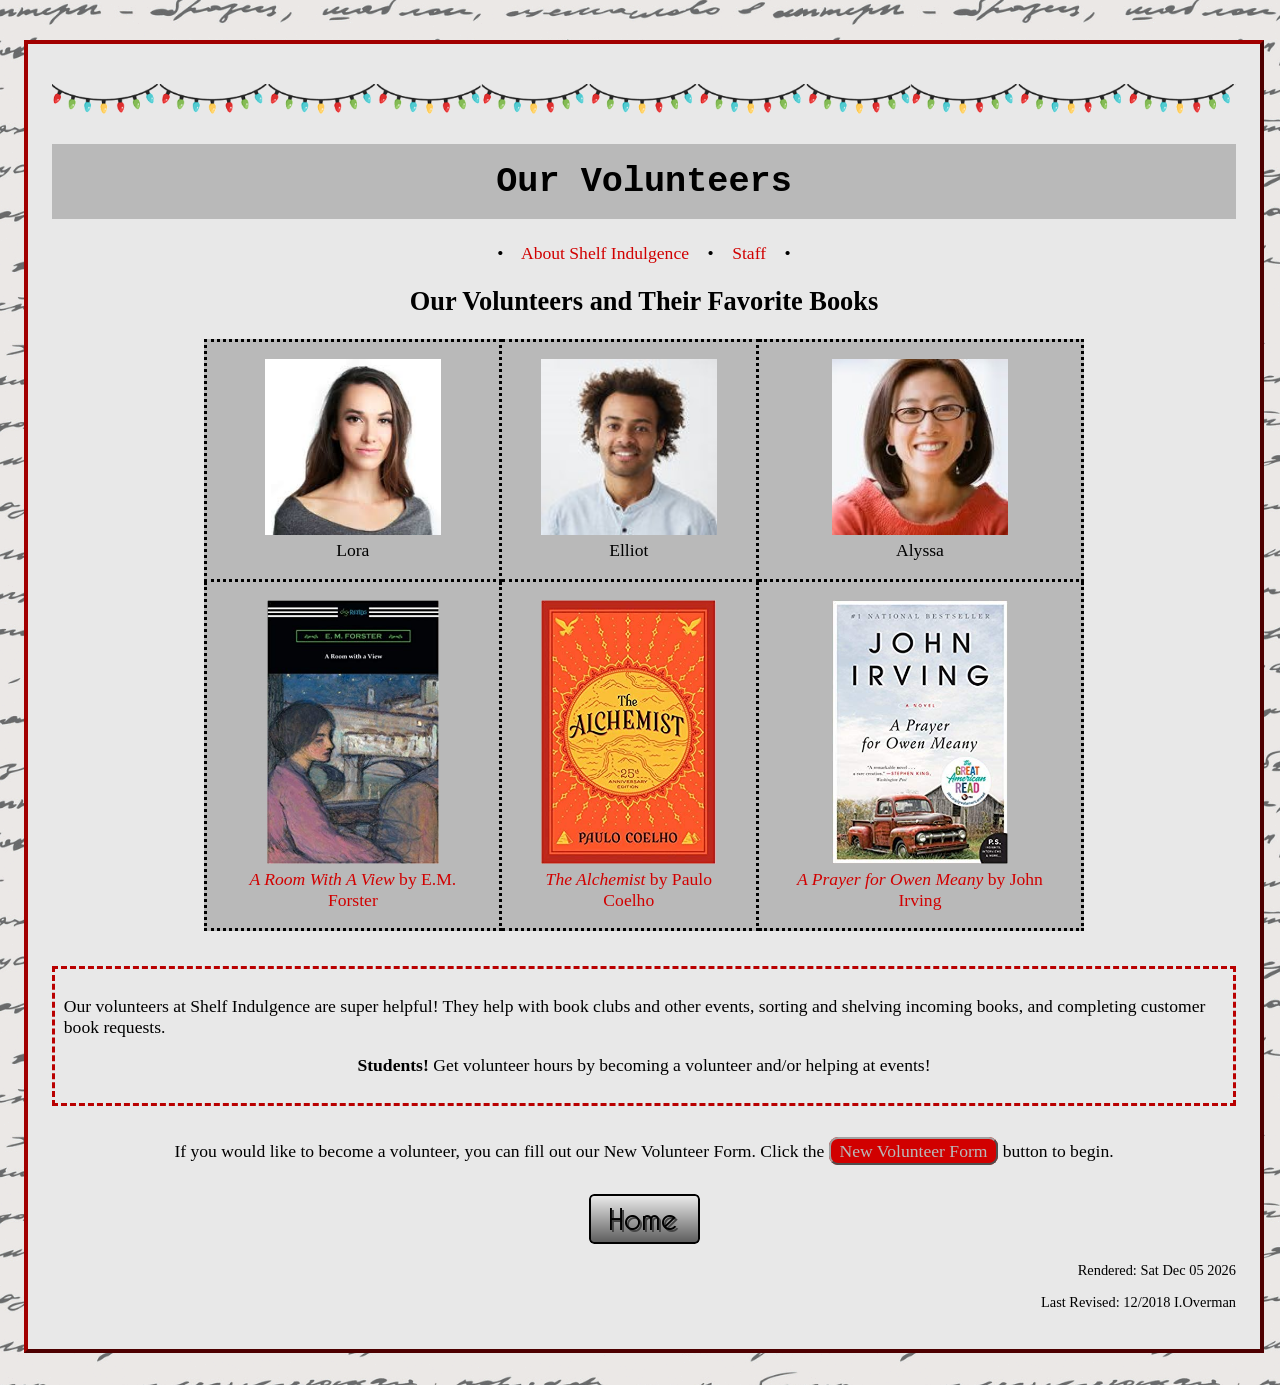
<file: project05Website/webPages/volunteers.html>
<!DOCTYPE html>
<html>

<head>
 <!-- Author: Isabel Overman
 Date: 12/12/2018
 -->
 <title>Volunteers</title>
 <meta charset="UTF-8" />
 <link href="../styleSheets/masterStyles.css"
       rel="stylesheet"
       type="text/css" />
 <link href="../styleSheets/volunteers.css"
       rel="stylesheet"
       type="text/css" />
 <link href="../styleSheets/masterRWD.css"
       rel="stylesheet"
       type="text/css"  />

 <script src="../jsFiles/masterJavaScript.js"></script>

</head>

<body>

<div id="wrapper">
  <p id="topBanner">
    <script>displayTopBanner();</script>
  </p>

 <header>
    <h1>Our Volunteers</h1>
 </header>

 <section>

  <article>
    <nav id="topNav">
      <span class="lilSpace"></span>&bull;<span class="lilSpace"></span>
      <a href="about.html">About Shelf Indulgence</a>
      <span class="lilSpace"></span>&bull;<span class="lilSpace"></span>
      <a href="staff.html">Staff</a>
      <span class="lilSpace"></span>&bull;<span class="lilSpace"></span>
    </nav>
  </article>

  <article>
    <h2>Our Volunteers and Their Favorite Books</h2>
    <table>
      <tr>
        <td>
          <img alt="picture of volunteer"
               src="../images/headShot1.jpg"
               class="headshot" />
          <br />
          Lora
        </td>
        <td>
          <img alt="image of volunteer"
               src="../images/headShot2.jpg"
               class="headshot" />
          <br />
          Elliot
        </td>
        <td>
          <img alt="image of volunteer"
               src="../images/headShot3.jpg"
               class="headshot" />
          <br />
          Alyssa
        </td>
      </tr>
      <tr>
        <td>
          <img alt="cover of A Room With a View"
               src="../images/roomWithAView.jpg">
          <br />
          <a href="https://www.amazon.com/Room-View-M-Forster/dp/1420955977/ref=sr_1_3?s=books&ie=UTF8&qid=1545150381&sr=1-3&keywords=a+room+with+a+view"
             target="tabtab"
             title="Check Out A Room with a View on Amazon">
            <i>A Room With A View</i> by E.M. Forster
          </a>
        </td>
        <td>
          <img alt="cover of The Alchemist"
               src="../images/alchemist.jpg">
          <br />
          <a href="https://www.amazon.com/Alchemist-Paulo-Coelho/dp/0062315005/ref=sr_1_1?s=books&ie=UTF8&qid=1545150458&sr=1-1&keywords=the+alchemist"
             target="newpage"
             title="Check Out The Alchemist on Amazon">
            <i>The Alchemist</i> by Paulo Coelho
          </a>
        </td>
        <td>
          <img alt="cover of A Prayer for Owen Meany"
               src="../images/owenMeany.jpg">
          <br />
          <a href="https://www.amazon.com/Prayer-Owen-Meany-Novel/dp/0062204092/ref=sr_1_1?s=books&ie=UTF8&qid=1545150487&sr=1-1&keywords=a+prayer+for+owen+meany"
             target="goaway"
             title="Check Out A Prayer for Owen Meany on Amazon">
            <i>A Prayer for Owen Meany</i> by John Irving
          </a>
        </td>
      </tr>

    </table>

    </article>

  <article id="volunteersInfo">
    <p>
      Our volunteers at Shelf Indulgence are super helpful! They help with
      book clubs and other events, sorting and shelving incoming books, and
      completing customer book requests.
    </p>
    <p id="studentsShoutout">
      <b>Students!</b> Get volunteer hours by becoming a volunteer and/or helping
      at events!
    </p>
  </article>

  <article>
    <p id="formParaph">
      If you would like to become a volunteer, you can fill out our New Volunteer
      Form. Click the
      <span id="formReveal"
            onClick="displayForm()"
            title="Click to Reveal Form" />
        New Volunteer Form</span>
      button to begin.
    </p>

  </article>

  <article id="formArticle">

  </article>

 </section>

 <footer>
   <a href="index.html">
     <img alt="black and white home button"
          src="../images/button_home.png"
          class="buttonClass"
          onmouseover="this.src='../images/button_home_shadow.png'"
          onmouseout="this.src='../images/button_home.png'" /></a>

   <p class="revised">
     <script>dateRendered();</script>
   </p>
   <p class="revised">Last Revised: 12/2018 I.Overman</p>
 </footer>
</div>

</body>
</html>
</file>
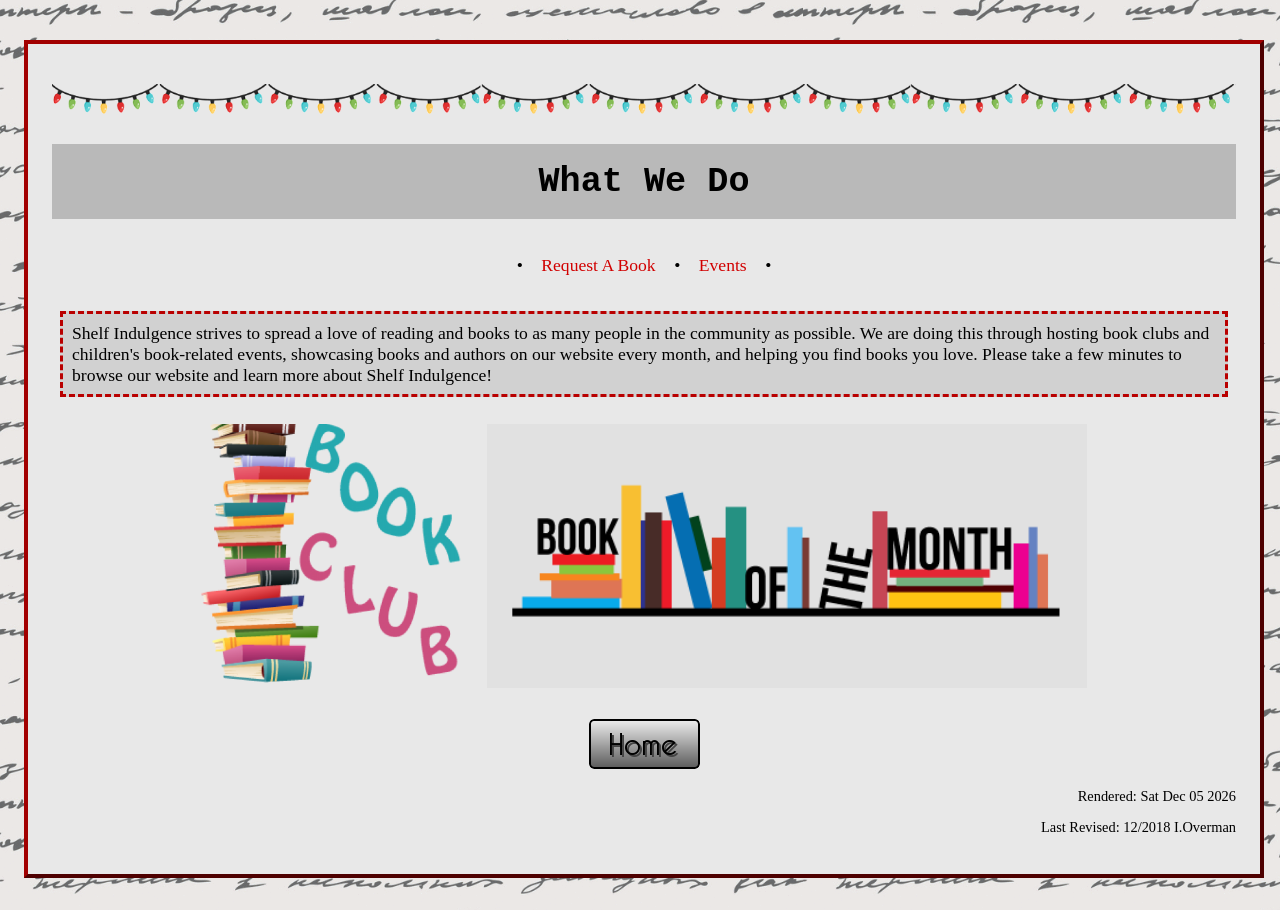
<file: project05Website/webPages/whatWeDo.html>
<!DOCTYPE html>
<html>

<head>
 <!-- Author: Isabel Overman
 Date: 12/12/2018
 -->
 <title>What We Do</title>
 <meta charset="UTF-8" />
 <link href="../styleSheets/masterStyles.css"
       rel="stylesheet"
       type="text/css" />
 <link href="../styleSheets/whatWeDo.css"
       rel="stylesheet"
       type="text/css" />
 <link href="../styleSheets/masterRWD.css"
       rel="stylesheet"
       type="text/css"  />

 <script src="../jsFiles/masterJavaScript.js"></script>

</head>

<body>

<div id="wrapper">
  <p id="topBanner">
    <script>displayTopBanner();</script>
  </p>

 <header>
    <h1>What We Do</h1>
 </header>

 <section>

   <article id="bottomNav">
    <span class="lilSpace"></span>&bull;<span class="lilSpace"></span>
    <a href="bookRequest.html">Request A Book</a>
    <span class="lilSpace"></span>&bull;<span class="lilSpace"></span>
    <a href="events.html">Events</a>
    <span class="lilSpace"></span>&bull;<span class="lilSpace"></span>
  </article>

  <article id="infoParaph">
    Shelf Indulgence strives to spread a love of reading and books to as many
    people in the community as possible. We are doing this through hosting
    book clubs and children's book-related events, showcasing books and authors
    on our website every month, and helping you find books you love. Please take
    a few minutes to browse our website and learn more about Shelf Indulgence!
  </article>

  <figure>
    <img alt="stack of books with words book club"
         src="../images/bookClub.png" />
    <img alt="shelf of books with words book of the month"
         src="../images/bookOfTheMonth.png" />
  </figure>

 </section>

 <footer>
   <a href="index.html">
     <img alt="black and white home button"
          src="../images/button_home.png"
          onmouseover="this.src='../images/button_home_shadow.png'"
          onmouseout="this.src='../images/button_home.png'" />
   </a>

   <p class="revised">
     <script>dateRendered();</script>
   </p>
   <p class="revised">Last Revised: 12/2018 I.Overman</p>
 </footer>
</div>

</body>
</html>
</file>
<file: project05Website/styleSheets/masterStyles.css>
/*  Master style sheet for all web pages in the website.html
    Author:  Isabel Overman
    Date:    12/17/2018
*/

/*  This rule is to ensure that all browsers will treat the
    newer HTML5 elements as block-level (aka grouping) elements.
*/

header, footer, nav, section, article, aside, figure {
    display: block;
}

/*---------------------------------------------------------------*/

body {
    padding: 1em .5em .5em 1em;
    background-image: url(../images/handwritingBackgroundLighterAndCooler.gif);
    background-color: rgb(253, 236, 213);
}

div#wrapper {
    margin: 1em auto 1em auto;
    max-width:  80em;
    background-color: #e8e8e8;
    border: .3em outset #a20000;
    padding: 1.5em;
}

h1 {
    text-align: center;
    font-size: 2.2em;
    font-family: "Courier New", serif;
    background-color: #b9b9b9;
    padding: .5em;
}

section {
    font-size: 1.1em;
}

nav#topNav {
    text-align: center;
}

p {
    text-align: left;
}

a {
    text-decoration: none;
    color: #d10000;
}

a:visited {
    color: #740000;
}

a:hover {
    text-shadow: 1px 2px 3px #2e2e2e;
}

form {
    width: 38em;
    margin: 2em auto 2em auto;
    background-color: ghostWhite;
}

fieldset {
    padding: 1em;
}

form p#buttonsParaph {
    text-align: center;
}

.submitButton {
    background-color: #d1d1d1;
    border: 0.15em solid #8b0000;
    border-radius: 15px;
    padding: 0.2em 0.5em 0.2em 0.5em;
}

.submitButton:hover {
    box-shadow: 1px 2px 3px #2e2e2e;
}

.setWidth {
    width: 6.5em;
    display: inline-block;
}

span.lilSpace {
    display: inline-block;
    width: 0.8em;
}

.revised {
    text-align: right;
    font-size: 0.9em;
}

footer {
    text-align: center;
}
</file>
<file: project05Website/styleSheets/index.css>
/*  External style sheet for index.html
    Author:  Isabel Overman
    Date:  12/06/2018
*/

/*
    Below are styles that are specific to the
    index.html web page
*/


article#navArticle {
    text-align: center;
    margin-bottom: 2em;
}

article#welcome {

}

article#contactInfo {
    width: 16em;
    background-color: #d1d1d1;
    border: 0.2em groove #a20000;
    padding: 1em;
    margin-top: 1em;
    margin: 1em auto 1em auto;
}

img#readingOwl {
    width: 13%;
    float: left;
    margin-right: 1em;
}

img#storeFront {
    width: 20%;
    float: right;
    margin-left: 1em;
}
</file>
<file: project05Website/styleSheets/masterRWD.css>
/*  External style sheet for all RWD
    Author:  Isabel Overman
    Date:  12/17/2018
*/

/*
    Below are styles that are specific to the RWD for
    all the web pages.
*/

@media screen and (max-width: 35em) {

    /*override from masterStyles.css*/
    body {
        padding: 0.1em;
    }

    div#wrapper {
        margin-top: 0.2em;
        margin-bottom: 0.2em;
        border: 0.1em solid #a20000;
        padding: 0.15em;
    }

    h1 {
        font-size: 0.9em;
        padding: 0.1em;
    }

    section {
        font-size: 0.8em;
    }

    form {
        margin-top: 0.5em;
        margin-bottom: 0.5em;
        width: auto;
    }

    fieldset {
        padding: 0.1em;
    }

    span.lilSpace {
        width: 0.4em;
    }

    .revised {
        font-size: 0.6em;
    }

    a {
        font-size: 0.8em;
    }


}
</file>
<file: project05Website/styleSheets/about.css>
/*  External style sheet for about.html
    Author:  Isabel Overman
    Date:  12/17/2018
*/

/*
    Below are styles that are specific to the
    about.html web page
*/

article#aboutParaph {
    width: 80%;
    margin: 2em auto 2em auto;
}

figure {
    float: left;
    margin-right: 1em;
    width: 13%;
    padding: 0.3em;
}

figure img {
    width: 100%;
}
</file>
<file: project05Website/styleSheets/bookRequest.css>
/*  External style sheet for bookRequest.html
    Author:  Isabel Overman
    Date:  12/17/2018
*/

/*
    Below are styles that are specific to the
    bookRequest.html web page
*/

article#instructions {
    width: 65em;
    margin: 1em auto 1em auto;
    background-color: #747474;
    color: white;
    border: .2em dotted #b90000;
    padding: .5em;
}

form {
    border: 0.3em groove #b90000;
    padding: 0.1em;
}

form legend {
    background-color: #e80000;
    padding: 0.1em;
    border: 0.1em dotted black;
    box-shadow: 1px 2px 3px darkslategrey;
}
</file>
<file: project05Website/styleSheets/contactUs.css>
/*  External style sheet for contactUs.html
    Author:  Isabel Overman
    Date:  12/17/2018
*/

/*
    Below are styles that are specific to the
    contactUs.html web page
*/

article#instructions {
    width: 65em;
    margin: 1em auto 1em auto;
    background-color: #8b8b8b;
    color: white;
    border: .2em dotted #b90000;
    padding: .5em;
}

form {
    border: 0.3em groove #b90000;
    padding: 0.1em;
}

form legend {
    background-color: #e80000;
    padding: 0.1em;
    border: 0.1em dotted black;
    box-shadow: 1px 2px 3px darkslategrey;
}
</file>
<file: project05Website/styleSheets/events.css>
/*  External style sheet for events.html
    Author:  Isabel Overman
    Date:  12/17/2018
*/

/*
    Below are styles that are specific to the
    events.html web page
*/

h2 {
    text-align: center;
}

table {
    width: 65em;
    margin: 1em auto 2em auto;
    background-color: #d1d1d1;
    border-collapse: collapse;
}

tr.row {
    height: 5em;
}

td#cell1 {
    width: 5em;
}

td#cell2 {
    width: 16em;
}

td {
    padding: .5em;
    border: 0.2em dotted #b90000;
}

figure {
    text-align: center;
}

figure img {
    height: 15em;
    padding: 0.5em;
}

#bottomNav {
    text-align: center;
    margin-bottom: 1em;
}
</file>
<file: project05Website/styleSheets/featuredAuthor.css>
/*  External style sheet for featuredAuthor.html
    Author:  Isabel Overman
    Date:  12/16/2018
*/

/*
    Below are styles that are specific to the
    featuredAuthor.html web page
*/

h2 {
    text-align: center;
}

img#authorImage {
    width: 12em;
    float: right;
    padding: 1em;
    margin-left: 1em;
    margin-top: -1em;
}

article#authorBio {
    margin-top: 1em;
    width: 70em;
}

article#authorBio p {
    padding: 2em;
}

h3 {
    text-align: center;
}

table {
    text-align: center;
    width: 60em;
    margin-left: auto;
    margin-right: auto;
}

img#nameOfTheWindImage, #wiseMansFearImage, #slowRegardImage {
    height: 15em;
    padding: 1em;
}

p#extraLinks {
    text-align: center;
}

a#authorWebsite {
    background-color: #d10000;
    color: #b9b9b9;
    border: 0.15em outset #a2a2a2;
    padding: 0.1em 0.5em 0.1em 0.5em;
    border-radius: 9px;
}

article#reviews {
    margin-top: 3em;
}

footer {
    text-align: center;
    margin-top: 3em;
    font-size: 1.1em
}
</file>
<file: project05Website/styleSheets/featuredBook.css>
/*  External style sheet for featuredBook.html
    Author:  Isabel Overman
    Date:  mm/dd/2018
*/

/*
    Below are styles that are specific to the
    featuredBook.html web page
*/

h2 {
    text-align: center;
}

h3 {
    text-align: center;
}

img#bookCover {
    float: right;
    margin-left: 1em;
}

article#reviews {
    background-color: #a2a2a2;
    margin-right: 14.5em;
    padding: 0.5em;
    margin-top: 1em;
}

article#aboutAuthor {
    width: 40em;
    float: left;
    margin-right: 3em;
    margin-top: 3em;
    background-color: #8b8b8b;
    padding: 0.5em;
}

article#recommendations {
    margin-top: 2em;
    margin-left: 1em;
}

article#bottomNav {
    text-align: center;
    margin-top: 3em;
    margin-bottom: 2em;
}

footer {
    text-align: center;
}
</file>
<file: project05Website/styleSheets/newFriend.css>
/*  External style sheet for newFriend.html
    Author:  Isabel Overman
    Date:  12/18/2018
*/

/*
    Below are styles that are specific to the
    newFriend.html web page
*/

article#instructions {
    width: 65em;
    margin: 1em auto 1em auto;
    background-color: #747474;
    color: white;
    border: .2em dotted #b90000;
    padding: .5em;
}

form {
    border: 0.3em groove #b90000;
    padding: 0.1em;

}

form legend {
    background-color: #e80000;
    padding: 0.1em;
    border: 0.1em dotted black;
    box-shadow: 1px 2px 3px darkslategrey;

}
</file>
<file: project05Website/styleSheets/volunteers.css>
/*  External style sheet for volunteers.html
    Author:  Isabel Overman
    Date:  mm/dd/2018
*/

/*
    Below are styles that are specific to the
    volunteers.html web page
*/

h2 {
    text-align: center;
}

table {
    text-align: center;
    width: 50em;
    margin: 1em auto 2em auto;
    background-color: #b9b9b9;
    border-collapse: collapse;

}

img.headshot {
    height: 10em;
}

table img {
    height: 15em;
}

table td {
    padding: 1em;
    border: 0.2em dotted black;
}

span#formReveal {
    color: #e80000;
}

form {
    border: 0.3em groove #b90000;
    padding: 0.1em;
}

form legend {
    background-color: #e80000;
    padding: 0.1em;
    border: 0.1em dotted black;
    box-shadow: 1px 2px 3px darkslategrey;
}

article#volunteersInfo {
    margin: 1em auto 1em auto;
    border: .2em dashed #b90000;
    padding: .5em;
}

p#studentsShoutout {
    text-align: center;
}

p#formParaph {
    text-align: center;
    margin-top: 2em;
}

span#formReveal {
    background-color: #d10000;
    color: #b9b9b9;
    border: 0.15em outset #a2a2a2;
    padding: 0.1em 0.5em 0.1em 0.5em;
    border-radius: 9px;
}

footer {
    margin-top: 2em;
}
</file>
<file: project05Website/styleSheets/whatWeDo.css>
/*  External style sheet for whatWeDo.html
    Author:  Isabel Overman
    Date:  12/18/2018
*/

/*
    Below are styles that are specific to the
    whatWeDo.html web page
*/


article#infoParaph {
    width: 65em;
    margin: 1em auto 1em auto;
    background-color: #d1d1d1;
    border: .2em dashed #b90000;
    padding: .5em;
}

article#bottomNav {
    text-align: center;
    margin-top: 2em;
    margin-bottom: 2em;
}

figure {
    text-align: center;
}

figure img {
    height: 15em;
    padding: 0.5em;
}
</file>
